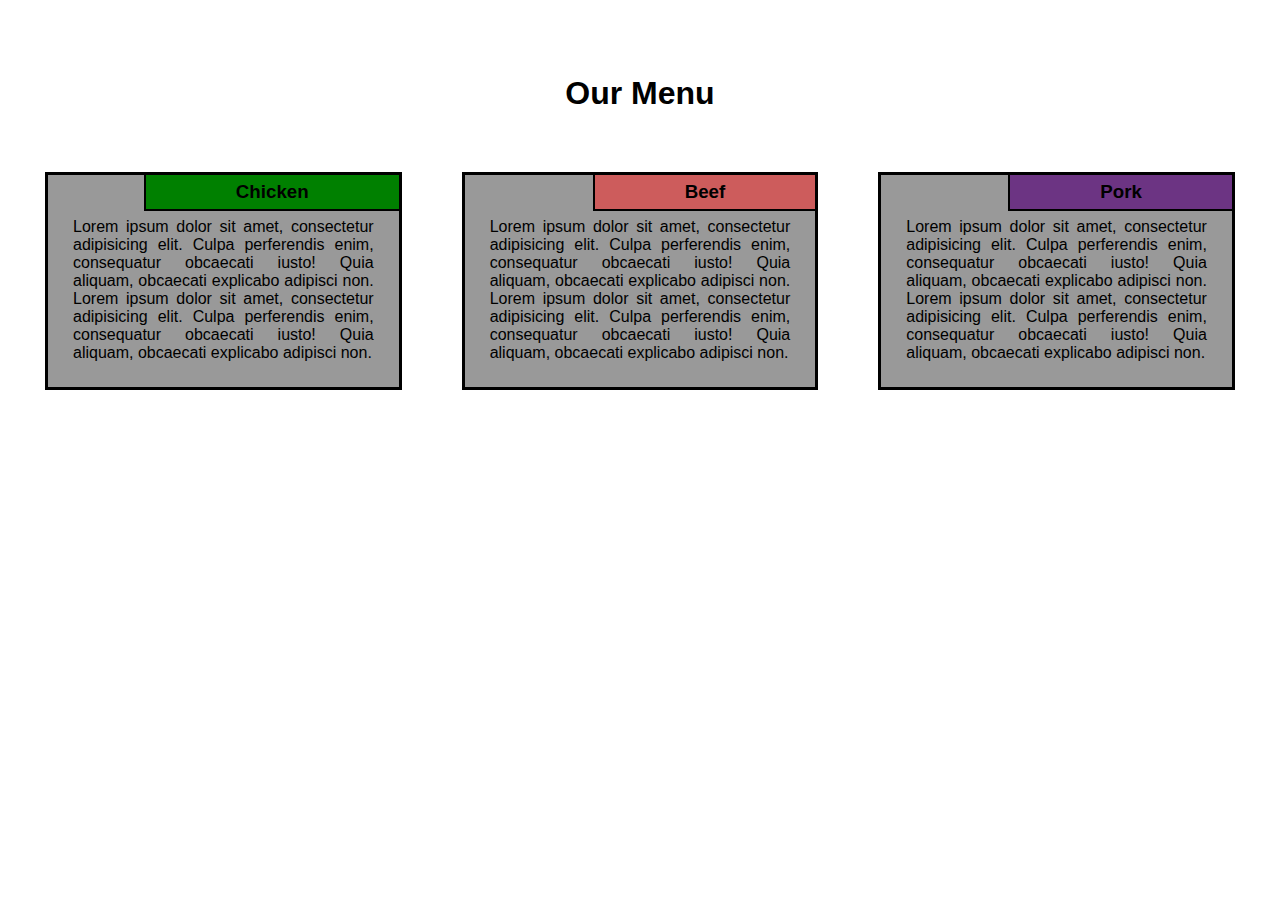
<file: Coursera Test/Module 2 Solution/index.html>
<!DOCTYPE html>
<html>
<head>
  <link rel="stylesheet" type="text/css" href="css/style.css"/>
    <meta name="viewport" content="width=device-width, initial-scale=1">
</head>
<body>
  <div class="container">
    <div class="row">
    <h1 class="menu-title">Our Menu</h1>
      <div class="col-lg-4 col-md-6 col-sm-12">
        <div class="item">
          <div class="item-title" id="title-one">
            <h3>Chicken</h3>
          </div>
          <p>
            Lorem ipsum dolor sit amet, consectetur adipisicing elit. Culpa perferendis enim, consequatur obcaecati iusto! Quia aliquam, obcaecati explicabo adipisci non. Lorem ipsum dolor sit amet, consectetur adipisicing elit. Culpa perferendis enim, consequatur obcaecati iusto! Quia aliquam, obcaecati explicabo adipisci non.
          </p>
        </div>
      </div>
      <div class="col-lg-4 col-md-6 col-sm-12">
        <div class="item">
         <div class="item-title" id="title-two">
          <h3>Beef</h3>
        </div>
        <p>
          Lorem ipsum dolor sit amet, consectetur adipisicing elit. Culpa perferendis enim, consequatur obcaecati iusto! Quia aliquam, obcaecati explicabo adipisci non. Lorem ipsum dolor sit amet, consectetur adipisicing elit. Culpa perferendis enim, consequatur obcaecati iusto! Quia aliquam, obcaecati explicabo adipisci non.
        </p>
      </div>
    </div>
     <div class="col-lg-4 col-md-12 col-sm-12">
      <div class="item">
       <div class="item-title" id="title-three">
        <h3>Pork</h3>
      </div>
      <p>
        Lorem ipsum dolor sit amet, consectetur adipisicing elit. Culpa perferendis enim, consequatur obcaecati iusto! Quia aliquam, obcaecati explicabo adipisci non. Lorem ipsum dolor sit amet, consectetur adipisicing elit. Culpa perferendis enim, consequatur obcaecati iusto! Quia aliquam, obcaecati explicabo adipisci non.
      </p>
    </div>
  </div>
</file>
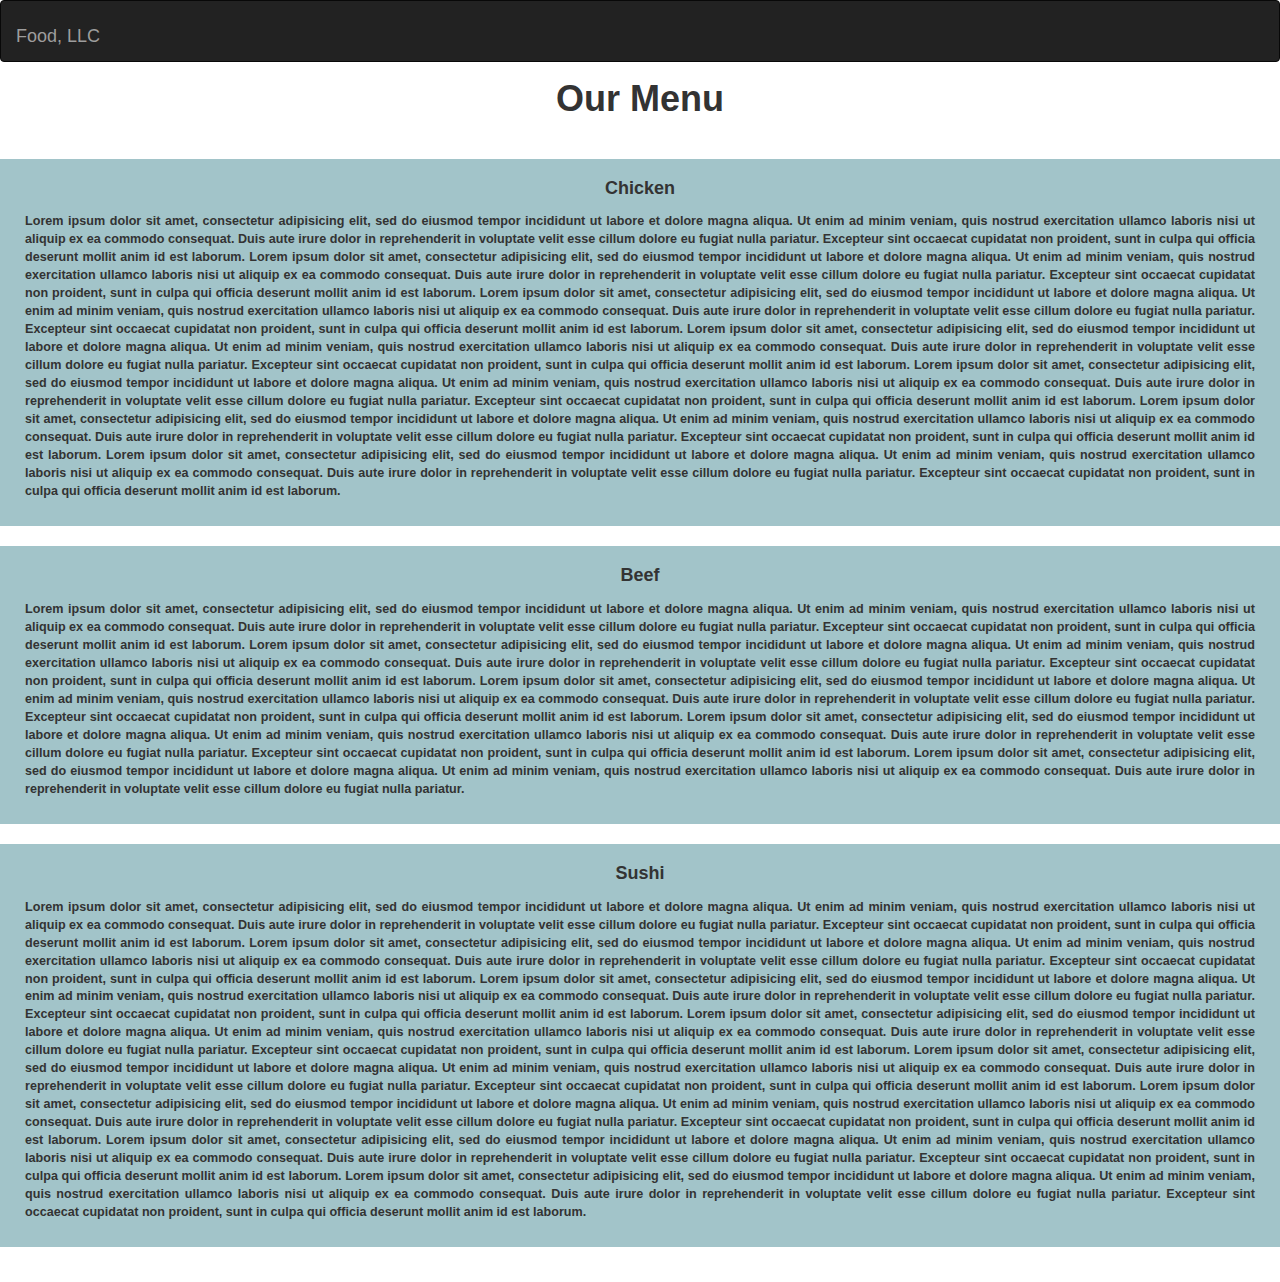
<file: Coursera Test/Module 3 Solution/index.html>
<!doctype html>
<html lang="en">
<head>
  <meta charset="utf-8">
  <meta http-equiv="X-UA-Compatible" content="IE=edge">
  <meta name="viewport" content="width=device-width, initial-scale=1">
  <title>Food, LLC</title>
    <link rel="stylesheet" href="CSS/style.css">
    <link rel="stylesheet" href="CSS/bootstrap.min.css">
   <script src="https://ajax.googleapis.com/ajax/libs/jquery/3.5.1/jquery.min.js"></script>
  <script src="https://maxcdn.bootstrapcdn.com/bootstrap/3.4.1/js/bootstrap.min.js"></script>
  </head>
<body>
 <nav class="navbar navbar-inverse">
  <div class="container-fluid">
    <div class="navbar-header">
      <button type="button" class="navbar-toggle collapsed" data-toggle="collapse" data-target="#myNavbar">
        <span class="icon-bar"></span>
        <span class="icon-bar"></span>
        <span class="icon-bar"></span>                        
      </button>
      <a class="navbar-brand" href="#">Food, LLC</a>
    </div>
    <div class="collapse navbar-collapsed" id="myNavbar">
    
    <ul id="nav-list" class="nav navbar-nav navbar-right visible-xs text-center">      
          <li><a href="#">Chicken</a></li>
          <li><a href="#">Beef</a></li>
         <li><a href="#">Sushi</a></li>
        </li>
      </ul>
      <!-- #nav-list -->
        </div><!-- .collapse .navbar-collapse -->
      </div><!-- .container -->
    </nav><!-- #header-nav -->
  </header>
    </div>
  </div><!-- /.container-->
<section class="container-fluid menu">
  <div class="row">
   <h1 class="text-center main-title">Our Menu</h1> 
   <div class="menu-content">
     <div class="col-md-12 col-sm-12 col-xs-12 menu-item">     
       <h4 class="menu-title text-center">Chicken</h4>
       <p class="text-justify">Lorem ipsum dolor sit amet, consectetur adipisicing elit, sed do eiusmod
        tempor incididunt ut labore et dolore magna aliqua. Ut enim ad minim veniam,
        quis nostrud exercitation ullamco laboris nisi ut aliquip ex ea commodo
        consequat. Duis aute irure dolor in reprehenderit in voluptate velit esse
        cillum dolore eu fugiat nulla pariatur. Excepteur sint occaecat cupidatat non
        proident, sunt in culpa qui officia deserunt mollit anim id est laborum. Lorem ipsum dolor sit amet, consectetur adipisicing elit, sed do eiusmod
        tempor incididunt ut labore et dolore magna aliqua. Ut enim ad minim veniam,
        quis nostrud exercitation ullamco laboris nisi ut aliquip ex ea commodo
        consequat. Duis aute irure dolor in reprehenderit in voluptate velit esse
        cillum dolore eu fugiat nulla pariatur. Excepteur sint occaecat cupidatat non
        proident, sunt in culpa qui officia deserunt mollit anim id est laborum. Lorem ipsum dolor sit amet, consectetur adipisicing elit, sed do eiusmod
        tempor incididunt ut labore et dolore magna aliqua. Ut enim ad minim veniam,
        quis nostrud exercitation ullamco laboris nisi ut aliquip ex ea commodo
        consequat. Duis aute irure dolor in reprehenderit in voluptate velit esse
        cillum dolore eu fugiat nulla pariatur. Excepteur sint occaecat cupidatat non
        proident, sunt in culpa qui officia deserunt mollit anim id est laborum. Lorem ipsum dolor sit amet, consectetur adipisicing elit, sed do eiusmod
        tempor incididunt ut labore et dolore magna aliqua. Ut enim ad minim veniam,
        quis nostrud exercitation ullamco laboris nisi ut aliquip ex ea commodo
        consequat. Duis aute irure dolor in reprehenderit in voluptate velit esse
        cillum dolore eu fugiat nulla pariatur. Excepteur sint occaecat cupidatat non
        proident, sunt in culpa qui officia deserunt mollit anim id est laborum. Lorem ipsum dolor sit amet, consectetur adipisicing elit, sed do eiusmod
        tempor incididunt ut labore et dolore magna aliqua. Ut enim ad minim veniam,
        quis nostrud exercitation ullamco laboris nisi ut aliquip ex ea commodo
        consequat. Duis aute irure dolor in reprehenderit in voluptate velit esse
        cillum dolore eu fugiat nulla pariatur. Excepteur sint occaecat cupidatat non
        proident, sunt in culpa qui officia deserunt mollit anim id est laborum. Lorem ipsum dolor sit amet, consectetur adipisicing elit, sed do eiusmod
        tempor incididunt ut labore et dolore magna aliqua. Ut enim ad minim veniam,
        quis nostrud exercitation ullamco laboris nisi ut aliquip ex ea commodo
        consequat. Duis aute irure dolor in reprehenderit in voluptate velit esse
        cillum dolore eu fugiat nulla pariatur. Excepteur sint occaecat cupidatat non
        proident, sunt in culpa qui officia deserunt mollit anim id est laborum. Lorem ipsum dolor sit amet, consectetur adipisicing elit, sed do eiusmod
        tempor incididunt ut labore et dolore magna aliqua. Ut enim ad minim veniam,
        quis nostrud exercitation ullamco laboris nisi ut aliquip ex ea commodo
        consequat. Duis aute irure dolor in reprehenderit in voluptate velit esse
        cillum dolore eu fugiat nulla pariatur. Excepteur sint occaecat cupidatat non
        proident, sunt in culpa qui officia deserunt mollit anim id est laborum. </p>
      </div>
    

    <div class="col-md-12 col-sm-12 col-xs-12 menu-item">     
       <h4 class="menu-title text-center">Beef</h4>
       <p class="text-justify">Lorem ipsum dolor sit amet, consectetur adipisicing elit, sed do eiusmod
        tempor incididunt ut labore et dolore magna aliqua. Ut enim ad minim veniam,
        quis nostrud exercitation ullamco laboris nisi ut aliquip ex ea commodo
        consequat. Duis aute irure dolor in reprehenderit in voluptate velit esse
        cillum dolore eu fugiat nulla pariatur. Excepteur sint occaecat cupidatat non
        proident, sunt in culpa qui officia deserunt mollit anim id est laborum. Lorem ipsum dolor sit amet, consectetur adipisicing elit, sed do eiusmod
        tempor incididunt ut labore et dolore magna aliqua. Ut enim ad minim veniam,
        quis nostrud exercitation ullamco laboris nisi ut aliquip ex ea commodo
        consequat. Duis aute irure dolor in reprehenderit in voluptate velit esse
        cillum dolore eu fugiat nulla pariatur. Excepteur sint occaecat cupidatat non
        proident, sunt in culpa qui officia deserunt mollit anim id est laborum. Lorem ipsum dolor sit amet, consectetur adipisicing elit, sed do eiusmod
        tempor incididunt ut labore et dolore magna aliqua. Ut enim ad minim veniam,
        quis nostrud exercitation ullamco laboris nisi ut aliquip ex ea commodo
        consequat. Duis aute irure dolor in reprehenderit in voluptate velit esse
        cillum dolore eu fugiat nulla pariatur. Excepteur sint occaecat cupidatat non
        proident, sunt in culpa qui officia deserunt mollit anim id est laborum. Lorem ipsum dolor sit amet, consectetur adipisicing elit, sed do eiusmod
        tempor incididunt ut labore et dolore magna aliqua. Ut enim ad minim veniam,
        quis nostrud exercitation ullamco laboris nisi ut aliquip ex ea commodo
        consequat. Duis aute irure dolor in reprehenderit in voluptate velit esse
        cillum dolore eu fugiat nulla pariatur. Excepteur sint occaecat cupidatat non
        proident, sunt in culpa qui officia deserunt mollit anim id est laborum. Lorem ipsum dolor sit amet, consectetur adipisicing elit, sed do eiusmod
        tempor incididunt ut labore et dolore magna aliqua. Ut enim ad minim veniam,
        quis nostrud exercitation ullamco laboris nisi ut aliquip ex ea commodo
        consequat. Duis aute irure dolor in reprehenderit in voluptate velit esse
        cillum dolore eu fugiat nulla pariatur. </p>
        </article>
      </div>
    

    
    
      <div class="col-md-12 col-sm-12 col-xs-12 menu-item">     
       <h4 class="menu-title text-center">Sushi</h4>
       <p class="text-justify">Lorem ipsum dolor sit amet, consectetur adipisicing elit, sed do eiusmod
        tempor incididunt ut labore et dolore magna aliqua. Ut enim ad minim veniam,
        quis nostrud exercitation ullamco laboris nisi ut aliquip ex ea commodo
        consequat. Duis aute irure dolor in reprehenderit in voluptate velit esse
        cillum dolore eu fugiat nulla pariatur. Excepteur sint occaecat cupidatat non
        proident, sunt in culpa qui officia deserunt mollit anim id est laborum. Lorem ipsum dolor sit amet, consectetur adipisicing elit, sed do eiusmod
        tempor incididunt ut labore et dolore magna aliqua. Ut enim ad minim veniam,
        quis nostrud exercitation ullamco laboris nisi ut aliquip ex ea commodo
        consequat. Duis aute irure dolor in reprehenderit in voluptate velit esse
        cillum dolore eu fugiat nulla pariatur. Excepteur sint occaecat cupidatat non
        proident, sunt in culpa qui officia deserunt mollit anim id est laborum. Lorem ipsum dolor sit amet, consectetur adipisicing elit, sed do eiusmod
        tempor incididunt ut labore et dolore magna aliqua. Ut enim ad minim veniam,
        quis nostrud exercitation ullamco laboris nisi ut aliquip ex ea commodo
        consequat. Duis aute irure dolor in reprehenderit in voluptate velit esse
        cillum dolore eu fugiat nulla pariatur. Excepteur sint occaecat cupidatat non
        proident, sunt in culpa qui officia deserunt mollit anim id est laborum. Lorem ipsum dolor sit amet, consectetur adipisicing elit, sed do eiusmod
        tempor incididunt ut labore et dolore magna aliqua. Ut enim ad minim veniam,
        quis nostrud exercitation ullamco laboris nisi ut aliquip ex ea commodo
        consequat. Duis aute irure dolor in reprehenderit in voluptate velit esse
        cillum dolore eu fugiat nulla pariatur. Excepteur sint occaecat cupidatat non
        proident, sunt in culpa qui officia deserunt mollit anim id est laborum. Lorem ipsum dolor sit amet, consectetur adipisicing elit, sed do eiusmod
        tempor incididunt ut labore et dolore magna aliqua. Ut enim ad minim veniam,
        quis nostrud exercitation ullamco laboris nisi ut aliquip ex ea commodo
        consequat. Duis aute irure dolor in reprehenderit in voluptate velit esse
        cillum dolore eu fugiat nulla pariatur. Excepteur sint occaecat cupidatat non
        proident, sunt in culpa qui officia deserunt mollit anim id est laborum. Lorem ipsum dolor sit amet, consectetur adipisicing elit, sed do eiusmod
        tempor incididunt ut labore et dolore magna aliqua. Ut enim ad minim veniam,
        quis nostrud exercitation ullamco laboris nisi ut aliquip ex ea commodo
        consequat. Duis aute irure dolor in reprehenderit in voluptate velit esse
        cillum dolore eu fugiat nulla pariatur. Excepteur sint occaecat cupidatat non
        proident, sunt in culpa qui officia deserunt mollit anim id est laborum. Lorem ipsum dolor sit amet, consectetur adipisicing elit, sed do eiusmod
        tempor incididunt ut labore et dolore magna aliqua. Ut enim ad minim veniam,
        quis nostrud exercitation ullamco laboris nisi ut aliquip ex ea commodo
        consequat. Duis aute irure dolor in reprehenderit in voluptate velit esse
        cillum dolore eu fugiat nulla pariatur. Excepteur sint occaecat cupidatat non
        proident, sunt in culpa qui officia deserunt mollit anim id est laborum.
        Lorem ipsum dolor sit amet, consectetur adipisicing elit, sed do eiusmod
        tempor incididunt ut labore et dolore magna aliqua. Ut enim ad minim veniam,
        quis nostrud exercitation ullamco laboris nisi ut aliquip ex ea commodo
        consequat. Duis aute irure dolor in reprehenderit in voluptate velit esse
        cillum dolore eu fugiat nulla pariatur. Excepteur sint occaecat cupidatat non
        proident, sunt in culpa qui officia deserunt mollit anim id est laborum. </p>
        </article>
      </div>
    </section>
  </div>
  <!-- jQuery (Bootstrap JS plugins depend on it) -->
  <script src="js/jquery-2.1.4.min.js"></script>
  <script src="js/bootstrap.min.js"></script>
  <script src="js/script.js"></script>
</body>
</html>
</file>
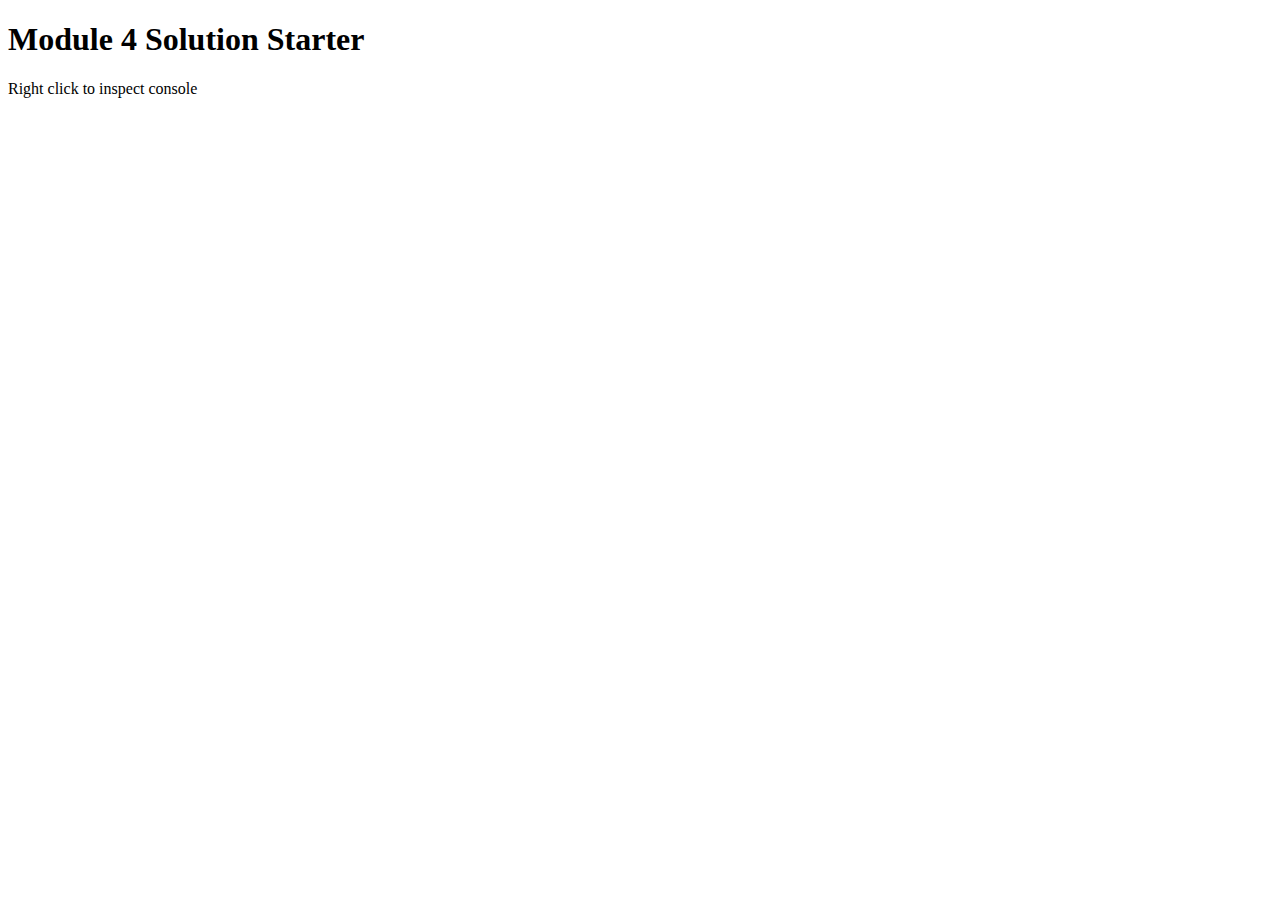
<file: Coursera Test/Module 4 Solution/index.html>
<!DOCTYPE html>
<html>
<head>
  <meta charset="utf-8">
  <title>Module 4 Solution Starter</title>
  <script src="js/SpeakHello.js"></script>
  <script src="js/SpeakGoodBye.js"></script>
  <script src="js/script.js"></script>
</head>
<body>
  <h1>Module 4 Solution Starter</title></h1>
   <p>Right click to inspect console</p>
</body>
</html>
</file>
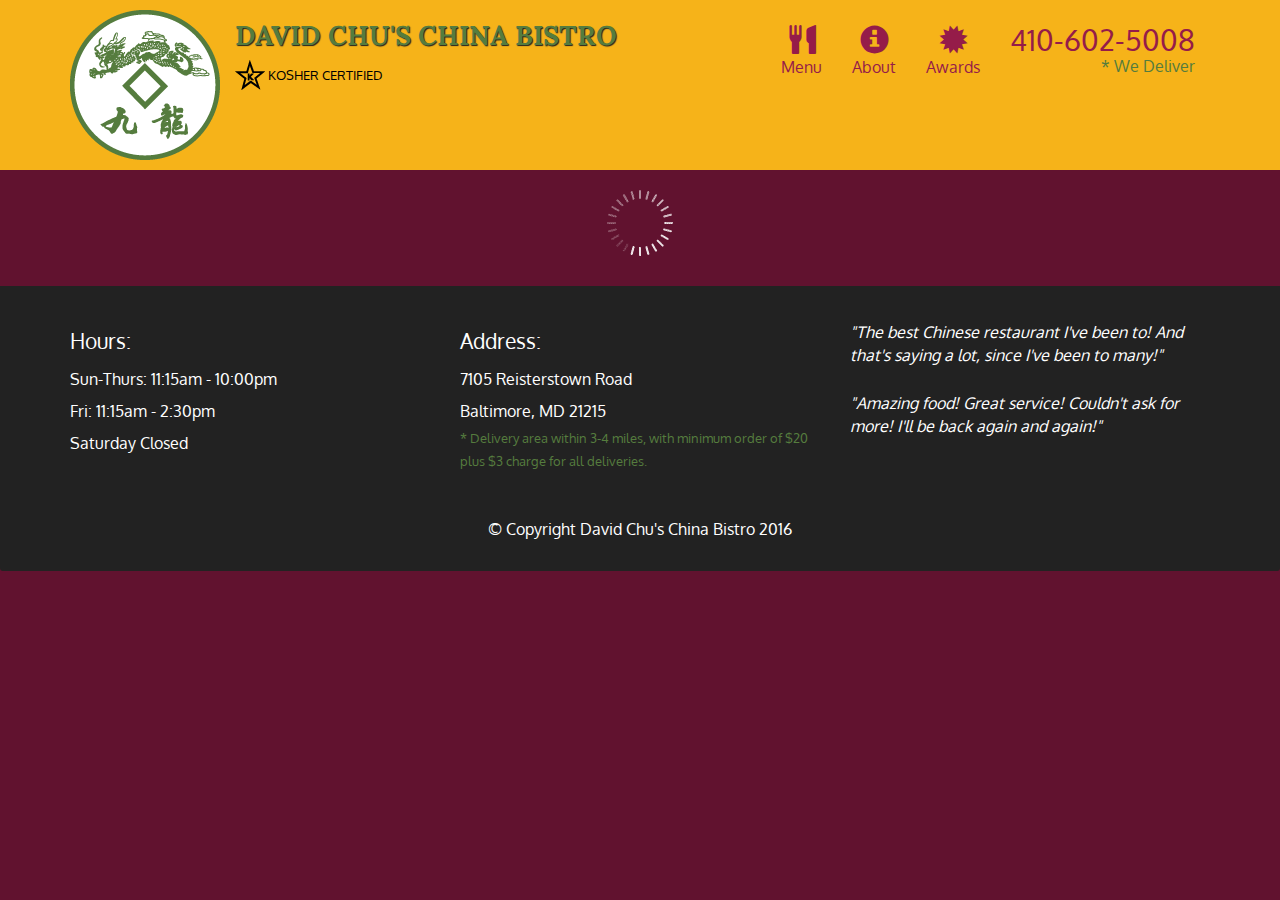
<file: Coursera Test/Module-5-Soultion/index.html>
<!doctype html>
<html lang="en">
  <head>
    <meta charset="utf-8">
    <meta http-equiv="X-UA-Compatible" content="IE=edge">
    <meta name="viewport" content="width=device-width, initial-scale=1">
    <title>David Chu's China Bistro</title>
    <link rel="stylesheet" href="css/bootstrap.min.css">
    <link rel="stylesheet" href="css/styles.css">
    <link href='https://fonts.googleapis.com/css?family=Oxygen:400,300,700' rel='stylesheet' type='text/css'>
    <link href='https://fonts.googleapis.com/css?family=Lora' rel='stylesheet' type='text/css'>
  </head>
<body>
  <header>
    <nav id="header-nav" class="navbar navbar-default">
      <div class="container">
        <div class="navbar-header">
          <a href="index.html" class="pull-left visible-md visible-lg">
            <div id="logo-img" alt="Logo image"></div>
          </a>

          <div class="navbar-brand">
            <a href="index.html"><h1>David Chu's China Bistro</h1></a>
            <p>
              <img src="images/star-k-logo.png" alt="Kosher certification">
              <span>Kosher Certified</span>
            </p>
          </div>

          <button id="navbarToggle" type="button" class="navbar-toggle collapsed" data-toggle="collapse" data-target="#collapsable-nav" aria-expanded="false">
            <span class="sr-only">Toggle navigation</span>
            <span class="icon-bar"></span>
            <span class="icon-bar"></span>
            <span class="icon-bar"></span>
          </button>
        </div>
        
        <div id="collapsable-nav" class="collapse navbar-collapse">
           <ul id="nav-list" class="nav navbar-nav navbar-right">
            <li id="navHomeButton" class="visible-xs active">
              <a href="index.html">
                <span class="glyphicon glyphicon-home"></span> Home</a>
            </li>
            <li id="navMenuButton">
              <a href="#" onclick="$dc.loadMenuCategories();">
                <span class="glyphicon glyphicon-cutlery"></span><br class="hidden-xs"> Menu</a>
            </li>
            <li>
              <a href="#">
                <span class="glyphicon glyphicon-info-sign"></span><br class="hidden-xs"> About</a>
            </li>
            <li>
              <a href="#">
                <span class="glyphicon glyphicon-certificate"></span><br class="hidden-xs"> Awards</a>
            </li>
            <li id="phone" class="hidden-xs">
              <a href="tel:410-602-5008">
                <span>410-602-5008</span></a><div>* We Deliver</div>
            </li>
          </ul><!-- #nav-list -->
        </div><!-- .collapse .navbar-collapse -->
      </div><!-- .container -->
    </nav><!-- #header-nav -->
  </header>

  <div id="call-btn" class="visible-xs">
    <a class="btn" href="tel:410-602-5008">
    <span class="glyphicon glyphicon-earphone"></span>
    410-602-5008
    </a>
  </div>
  <div id="xs-deliver" class="text-center visible-xs">* We Deliver</div>

  <div id="main-content" class="container"></div>

  <footer class="panel-footer">
    <div class="container">
      <div class="row">
        <section id="hours" class="col-sm-4">
          <span>Hours:</span><br>
          Sun-Thurs: 11:15am - 10:00pm<br>
          Fri: 11:15am - 2:30pm<br>
          Saturday Closed
          <hr class="visible-xs">
        </section>
        <section id="address" class="col-sm-4">
          <span>Address:</span><br>
          7105 Reisterstown Road<br>
          Baltimore, MD 21215
          <p>* Delivery area within 3-4 miles, with minimum order of $20 plus $3 charge for all deliveries.</p>
          <hr class="visible-xs">
        </section>
        <section id="testimonials" class="col-sm-4">
          <p>"The best Chinese restaurant I've been to! And that's saying a lot, since I've been to many!"</p>
          <p>"Amazing food! Great service! Couldn't ask for more! I'll be back again and again!"</p>
        </section>
      </div>
      <div class="text-center">&copy; Copyright David Chu's China Bistro 2016</div>
    </div>
  </footer>

  <!-- jQuery (Bootstrap JS plugins depend on it) -->
  <script src="js/jquery-2.1.4.min.js"></script>
  <script src="js/bootstrap.min.js"></script>
  <script src="js/ajax-utils.js"></script>
  <script src="js/script.js"></script>
</body>
</html>
</file>
<file: Coursera Test/Module 2 Solution/css/style.css>
* {box-sizing: border-box;margin:0;padding:0;}
  
  body{font-family: 'Lato', sans-serif;}
  .row{width: 100%;}
  .menu-title{text-align: center;
    margin-bottom: 30px;}
  .container{position: relative;
   top:60px;
   margin: 15px;}
  .item{position: relative;
    top: 0;
    background-color:#999999;
    margin: 15px;
    padding: 25px;
    border: 3px solid #000;}
   .item p{margin-top: 18px;
    text-align: justify;
    font-size:100%;}
  .item-title{position: absolute;top:0;right: 0px;background: green; padding: 6px 90px;border-left: 2px solid #000;border-bottom: 2px solid #000;}

  #title-one{background-color:##45B39D;} 
  #title-two{background-color:#CD5C5C;}
  #title-three{background-color:#6C3483;}

  /* Simple Responsive Framework. */

.row {width: 100%;}

 /********** Desktop version **********/
@media (min-width: 992px) {
    .col-lg-1, .col-lg-2, .col-lg-3, .col-lg-4, .col-lg-5, .col-lg-6, .col-lg-7, .col-lg-8, .col-lg-9, .col-lg-10, .col-lg-11, .col-lg-12 {
      float: left;
      padding: 15px;
    }
    .col-lg-1 {
      width: 8.33%;
    }
    .col-lg-2 {
      width: 16.66%;
    }
    .col-lg-3 {
      width: 25%;
    }
    .col-lg-4 {
      width: 33.33%;
    }
    .col-lg-5 {
      width: 41.66%;
    }
    .col-lg-6 {
      width: 50%;
    }
    .col-lg-7 {
      width: 58.33%;
    }
    .col-lg-8 {
      width: 66.66%;
    }
    .col-lg-9 {
      width: 75%;
    }
    .col-lg-10 {
      width: 83.33%;
    }
    .col-lg-11 {
      width: 91.66%;
    }
    .col-lg-12 {
      width: 100%;
    }
  }
  
  /********** Tablet version **********/
  @media (min-width: 768px) and (max-width: 991px) {
    .col-md-1, .col-md-2, .col-md-3, .col-md-4, .col-md-5, .col-md-6, .col-md-7, .col-md-8, .col-md-9, .col-md-10, .col-md-11, .col-md-12 {
      float: left;
      padding: 15px;
    }
    .col-md-1 {
      width: 8.33%;
    }
    .col-md-2 {
      width: 16.66%;
    }
    .col-md-3 {
      width: 25%;
    }
    .col-md-4 {
      width: 33.33%;
    }
    .col-md-5 {
      width: 41.66%;
    }
    .col-md-6 {
      width: 50%;
    }
    .col-md-7 {
      width: 58.33%;
    }
    .col-md-8 {
      width: 66.66%;
    }
    .col-md-9 {
      width: 75%;
    }
    .col-md-10 {
      width: 83.33%;
    }
    .col-md-11 {
      width: 91.66%;
    }
    .col-md-12 {
      width: 100%;
    }
  }

  /********** Mobile version **********/
  @media (max-width: 767px) {
    .col-sm-1, .col-sm-2, .col-sm-3, .col-sm-4, .col-sm-5, .col-sm-6, .col-sm-7, .col-sm-8, .col-sm-9, .col-sm-10, .col-sm-11, .col-sm-12 {
      float: left;
      padding: 15px;
    }
    .col-sm-1 {
      width: 8.33%;
    }
    .col-sm-2 {
      width: 16.66%;
    }
    .col-sm-3 {
      width: 25%;
    }
    .col-sm-4 {
      width: 33.33%;
    }
    .col-sm-5 {
      width: 41.66%;
    }
    .col-sm-6 {
      width: 50%;
    }
    .col-sm-7 {
      width: 58.33%;
    }
    .col-sm-8 {
      width: 66.66%;
    }
    .col-sm-9 {
      width: 75%;
    }
    .col-sm-10 {
      width: 83.33%;
    }
    .col-sm-11 {
      width: 91.66%;
    }
    .col-sm-12 {
      width: 100%;
    }
  }
</file>
<file: Coursera Test/Module 3 Solution/CSS/style.css>
body{font-size: 16px;	
  font-family: 'Lato', sans-serif;}
.navbar-header button.navbar-toggle, .navbar-header .icon-bar{
  border: 2px solid #000 !important;
}
#header-nav{
  background-color:#3C3485;  
  border:2px solid #000; 
  border-radius: 0;
}
.navbar-brand{
  margin-top: 10px;
  padding-top:10px;
}
.navbar-nav{
  margin:0 -15px !important;
}
.navbar-brand h1{
  color: #a2c4c9;
  font-size: 1.5em;
  font-weight: bold;
  margin-top: 0;
  margin-bottom: 0;
  line-height: .75;
  margin-left: 15px;
}
.navbar-brand a:hover, .navbar-brand a:focus{
  text-decoration: none;  
}
#nav-list{
  border:1px solid;
}
#nav-list:nth-child(3){
  border-bottom:0;
}
#nav-list li{
  background:#fff;
  border-bottom:2px solid;
}
#nav-list li:nth-child(3){
  border-bottom:0;
}
#nav-list li a{
  color:#000;
  font-weight: 600;
  line-height: 8px
}
.menu{
  margin:15px; 
}
.main-title{
  font-weight: bold;
  margin-top: -3px;
}
.menu-content{ 
  margin-top:40px;
}
.menu-title{
  font-weight: bold;
}
.menu-item{
  margin-bottom: 20px;
  background:#a2c4c9;  
  padding: 10px;
}
.menu-item h4 {
  font-weight: bold;
}
.menu-item p{
  font-weight:600;
  font-size: .9em;
  padding: 5px 10px;
}
@media (max-width:767px){
  .navbar-brand:focus, .navbar-brand{
    margin-left:10px;
  }
  .menu{
    width: 80%;
    margin-right:auto;
    margin-left:auto;
    margin-bottom: 15px;
  }
  .menu-item p{
    font-weight: 600;
    font-size: 1em;
    padding:5px 15px;
  }
}
</file>
<file: Coursera Test/Module-5-Soultion/css/styles.css>
body {
  font-size: 16px;
  color: #fff;
  background-color: #61122f;
  font-family: 'Oxygen', sans-serif;
}

/** HEADER **/
#header-nav {
  background-color: #f6b319;
  border-radius: 0;
  border: 0;
}

#logo-img {
  background: url('../images/restaurant-logo_large.png') no-repeat;
  width: 150px;
  height: 150px;
  margin: 10px 15px 10px 0;
}

.navbar-brand {
  padding-top: 25px;
}
.navbar-brand h1 { /* Restaurant name */
  font-family: 'Lora', serif;
  color: #557c3e;
  font-size: 1.5em;
  text-transform: uppercase;
  font-weight: bold;
  text-shadow: 1px 1px 1px #222;
  margin-top: 0;
  margin-bottom: 0;
  line-height: .75;
}
.navbar-brand a:hover, .navbar-brand a:focus {
  text-decoration: none;
}
.navbar-brand p { /* Kosher cert */
  color: #000;
  text-transform: uppercase;
  font-size: .7em;
  margin-top: 15px;
}
.navbar-brand p span { /* Star-K */
  vertical-align: middle;
}

#nav-list {
  margin-top: 10px;
}
#nav-list a {
  color: #951C49;
  text-align: center;
}
#nav-list a:hover {
  background: #E7E7E7;
}
#nav-list a span {
  font-size: 1.8em;
}

#phone {
  margin-top: 5px;
}
#phone a { /* Phone number */
  text-align: right;
  padding-bottom: 0;
}
#phone div { /* We Deliver */
  color: #557c3e;
  text-align: right;
  padding-right: 15px;
}

.navbar-header button.navbar-toggle, .navbar-header .icon-bar {
  border: 1px solid #61122f;
}
.navbar-header button.navbar-toggle {
  clear: both;
  margin-top: -30px;
}
/* END HEADER */

/* FOOTER */
.panel-footer {
  margin-top: 30px;
  padding-top: 35px;
  padding-bottom: 30px;
  background-color: #222;
  border-top: 0;
}
.panel-footer div.row {
  margin-bottom: 35px;
}
#hours, #address {
  line-height: 2;
}
#hours > span, #address > span {
  font-size: 1.3em;
}
#address p {
  color: #557c3e;
  font-size: .8em;
  line-height: 1.8;
}
#testimonials {
  font-style: italic;
}
#testimonials p:nth-child(2) {
  margin-top: 25px;
}
/* END FOOTER */



/* HOME PAGE */
.container .jumbotron {
  box-shadow: 0 0 50px #3F0C1F;
  border: 2px solid #3F0C1F;
}

#menu-tile, #specials-tile, #map-tile {
  height: 250px;
  width: 100%;
  margin-bottom: 15px;
  position: relative;
  border: 2px solid #3F0C1F;
  overflow: hidden;
}
#menu-tile:hover, #specials-tile:hover, #map-tile:hover {
  box-shadow: 0 1px 5px 1px #cccccc;
}
#menu-tile {
  background: url('../images/menu-tile.jpg') no-repeat;
  background-position: center;
}
#specials-tile {
  background: url('../images/specials-tile.jpg') no-repeat;
  background-position: center;
}
#menu-tile span, #specials-tile span, #map-tile span {
  position: absolute;
  bottom: 0;
  right: 0;
  width: 100%;
  text-align: center;
  font-size: 1.6em;
  text-transform: uppercase;
  background-color: #000;
  color: #fff;
  opacity: .8;
}
/* END HOME PAGE */

/* MENU CATEGORIES PAGE */
.category-tile { 
  position: relative;
  border: 2px solid #3F0C1F;
  overflow: hidden;
  width: 200px;
  height: 200px;
  margin: 0 auto 15px;
}
.category-tile span {
  position: absolute;
  bottom: 0;
  right: 0;
  width: 100%;
  text-align: center;
  font-size: 1.2em;
  text-transform: uppercase;
  background-color: #000;
  color: #fff;
  opacity: .8;
}
.category-tile:hover {
  box-shadow: 0 1px 5px 1px #cccccc;
}

#menu-categories-title + div {
  margin-bottom: 50px;
}
/* END MENU CATEGORIES PAGE */

/* SINGLE CATEGORY PAGE */
.menu-item-tile {
  margin-bottom: 25px;
}
.menu-item-tile hr {
  width: 80%;
}
.menu-item-tile .menu-item-price {
  font-size: 1.1em;
  text-align: right;
  margin-top: -15px;
  margin-right: -15px;
}
.menu-item-tile .menu-item-price span {
  font-size: .6em;
}
.menu-item-photo {
  position: relative;
  border: 2px solid #3F0C1F; 
  overflow: hidden;
  padding: 0;
  margin-right: -15px;
  margin-left: auto;
  margin-bottom: 20px;
  max-width: 250px;
}
.menu-item-photo div {
  position: absolute;
  bottom: 0;
  right: 0;
  width: 80px;
  background-color: #557c3e;
  text-align: center;
}
.menu-item-description {
  padding-right: 30px;
}
h3.menu-item-title {
  margin: 0 0 10px;
}
.menu-item-details {
  font-size: .9em;
  font-style: italic;
}
/* END SINGLE CATEGORY PAGE */


/********** Large devices only **********/
@media (min-width: 1200px) {
  .container .jumbotron {
    background: url('../images/jumbotron_1200.jpg') no-repeat;
    height: 675px;
  }
}

/********** Medium devices only **********/
@media (min-width: 992px) and (max-width: 1199px) {
  /* Header */
  #logo-img {
    background: url('../images/restaurant-logo_medium.png') no-repeat;
    width: 100px;
    height: 100px;
    margin: 5px 5px 5px 0;
  }
  /* End Header */

  /* Home Page */
  .container .jumbotron {
    background: url('../images/jumbotron_992.jpg') no-repeat;
    height: 558px;
  }
  /* End Home Page */
}

/********** Small devices only **********/
@media (min-width: 768px) and (max-width: 991px) {
  /* Home Page */
  .container .jumbotron {
    background: url('../images/jumbotron_768.jpg') no-repeat;
    height: 432px;
  }
  /* End Home Page */
}

/********** Extra small devices only **********/
@media (max-width: 767px) {
  /* Header */
  .navbar-brand {
    padding-top: 10px;
    height: 80px;
  }
  .navbar-brand h1 { /* Restaurant name */
    padding-top: 10px;
    font-size: 5vw; /* 1vw = 1% of viewport width */
  }
  .navbar-brand p { /* Kosher cert */
    font-size: .6em;
    margin-top: 12px;
  }
  .navbar-brand p img { /* Star-K */
    height: 20px;
  }

  #collapsable-nav a { /* Collapsed nav menu text */
    font-size: 1.2em;
  }
  #collapsable-nav a span { /* Collapsed nav menu glyph */
    font-size: 1em;
    margin-right: 5px;
  }

  #call-btn > a {
    font-size: 1.5em;
    display: block;
    margin: 0 20px;
    padding: 10px;
    border: 2px solid #fff;
    background-color: #f6b319;
    color: #951c49;
  }
  #xs-deliver {
    margin-top: 5px;
    font-size: .7em;
    letter-spacing: .1em;
    text-transform: uppercase;
  }
  /* End Header */

  /* Footer */
  .panel-footer section {
    margin-bottom: 30px;
    text-align: center;
  }
  .panel-footer section:nth-child(3) {
    margin-bottom: 0; /* margin already exists on the whole row */
  }
  .panel-footer section hr {
    width: 50%;
  }
  /* End Footer */

  /* Home Page */
  .container .jumbotron {
    margin-top: 30px;
    padding: 0;
  }
  #menu-tile, #specials-tile {
    width: 360px;
    margin: 0 auto 15px;
  }

  .menu-item-photo {
    margin-right: auto;
  }
  .menu-item-tile .menu-item-price {
    text-align: center;
  }
  .menu-item-description {
    text-align: center;;
  }
}


/********** Super extra small devices Only :-) (e.g., iPhone 4) **********/
@media (max-width: 479px) {
  /* Header */
  .navbar-brand h1 { /* Restaurant name */
    padding-top: 5px;
    font-size: 6vw;
  }
  /* End Header */
  
  /* Home page */
  #menu-tile, #specials-tile {
    width: 280px;
    margin: 0 auto 15px;
  }

  .col-xxs-12 {
    position: relative;
    min-height: 1px;
    padding-right: 15px;
    padding-left: 15px;
    float: left;
    width: 100%;
  }
}
</file>
